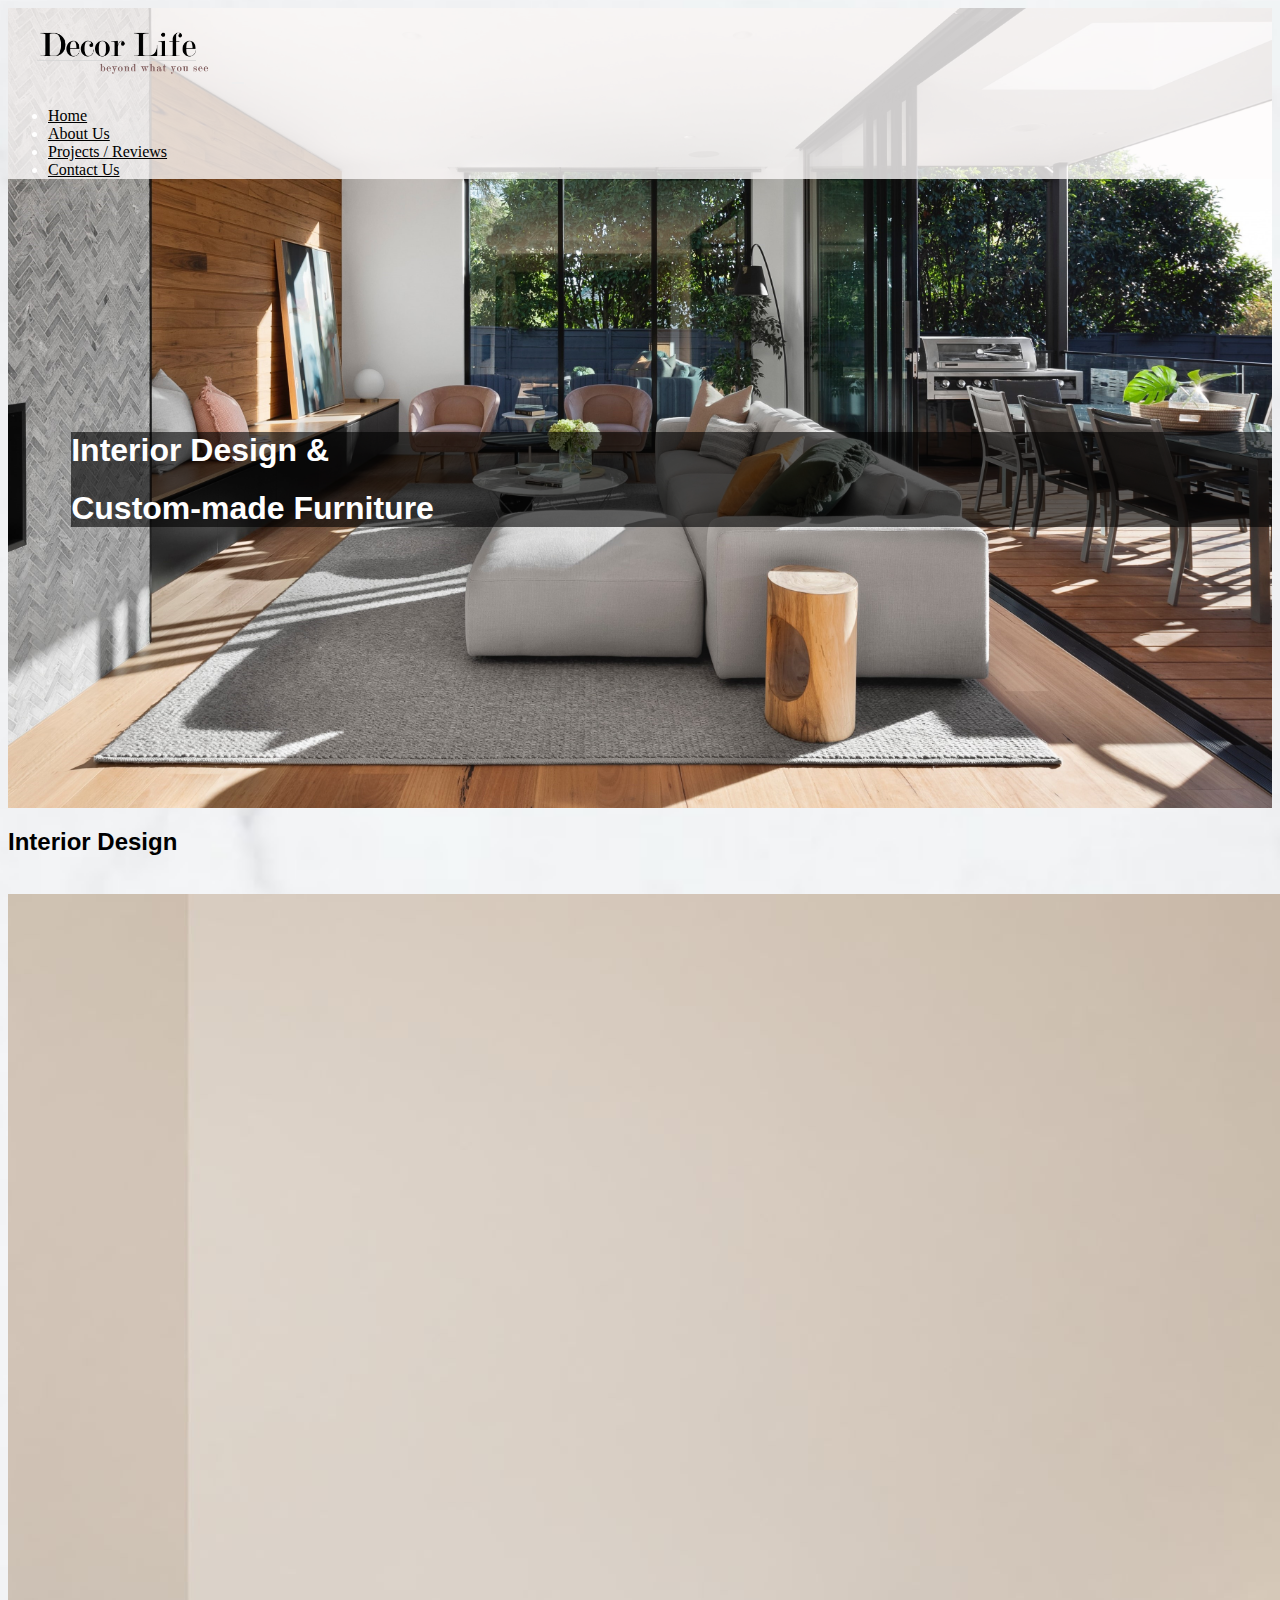
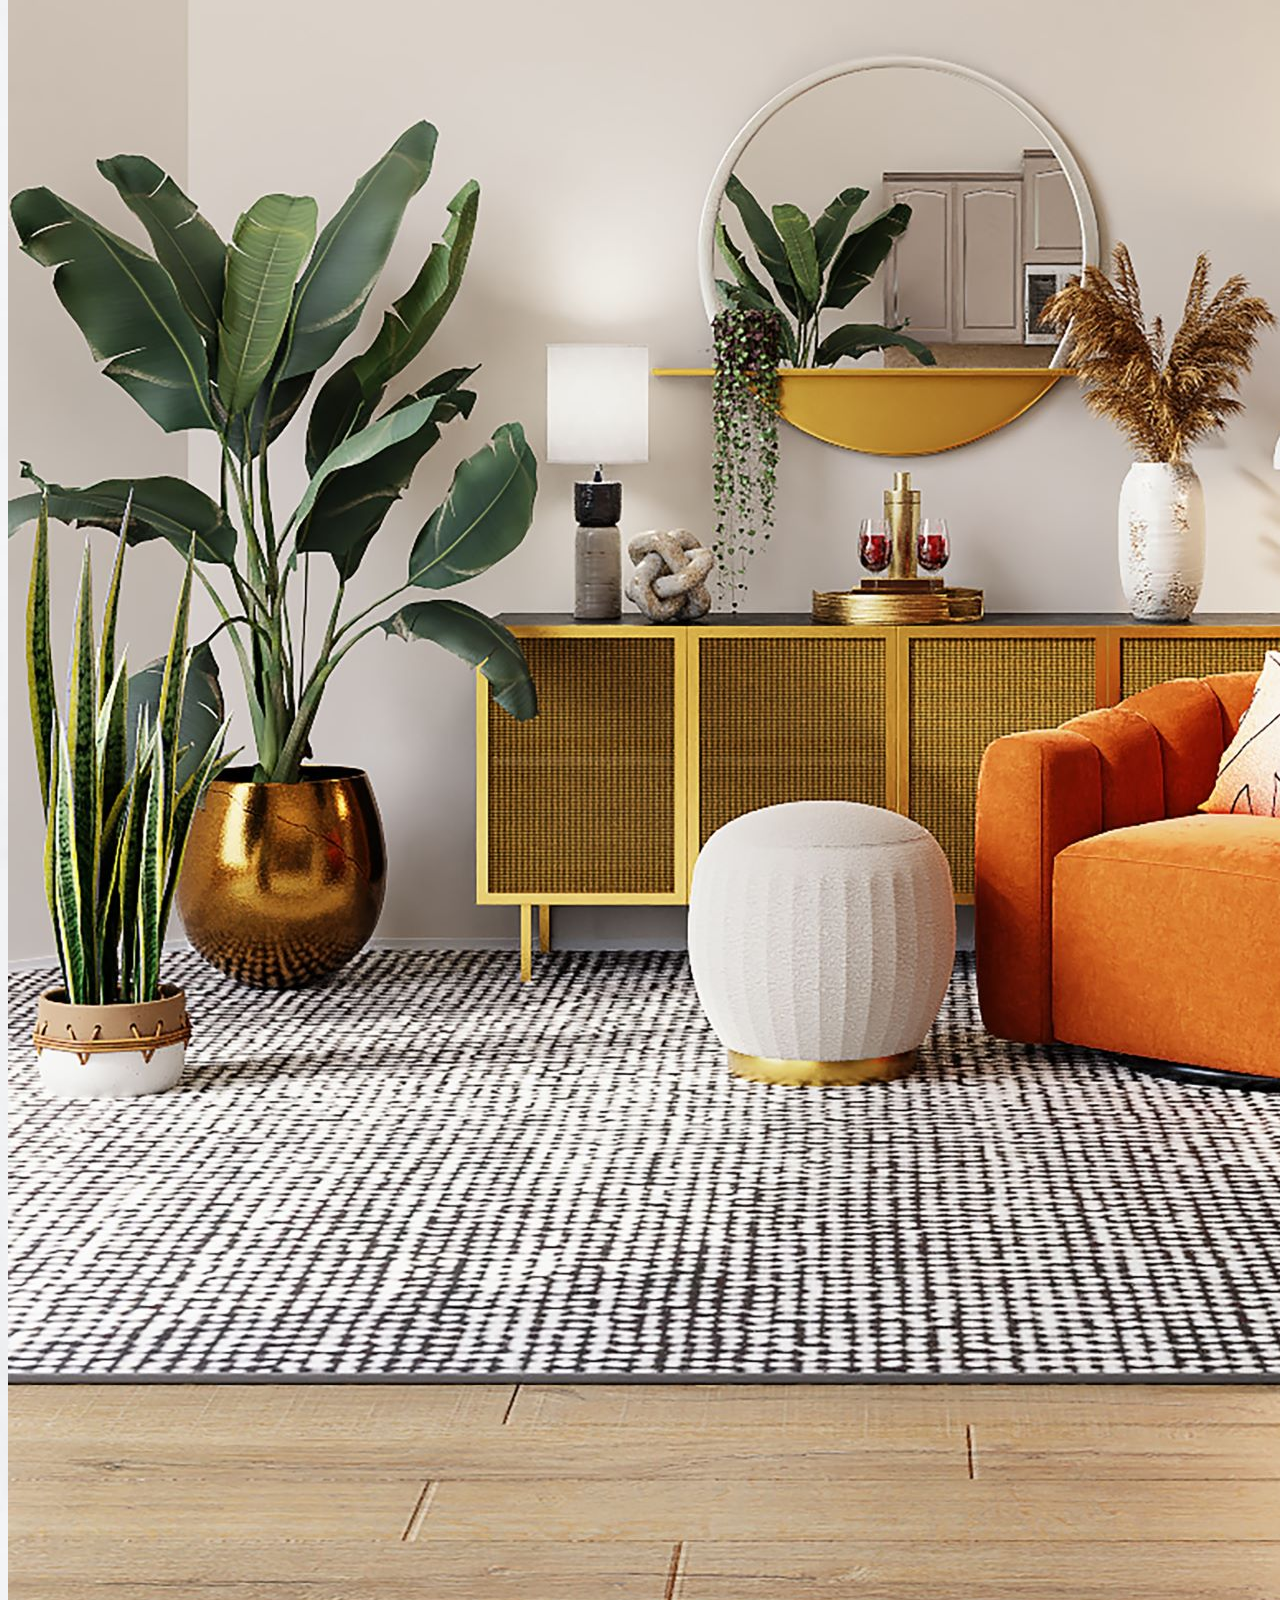
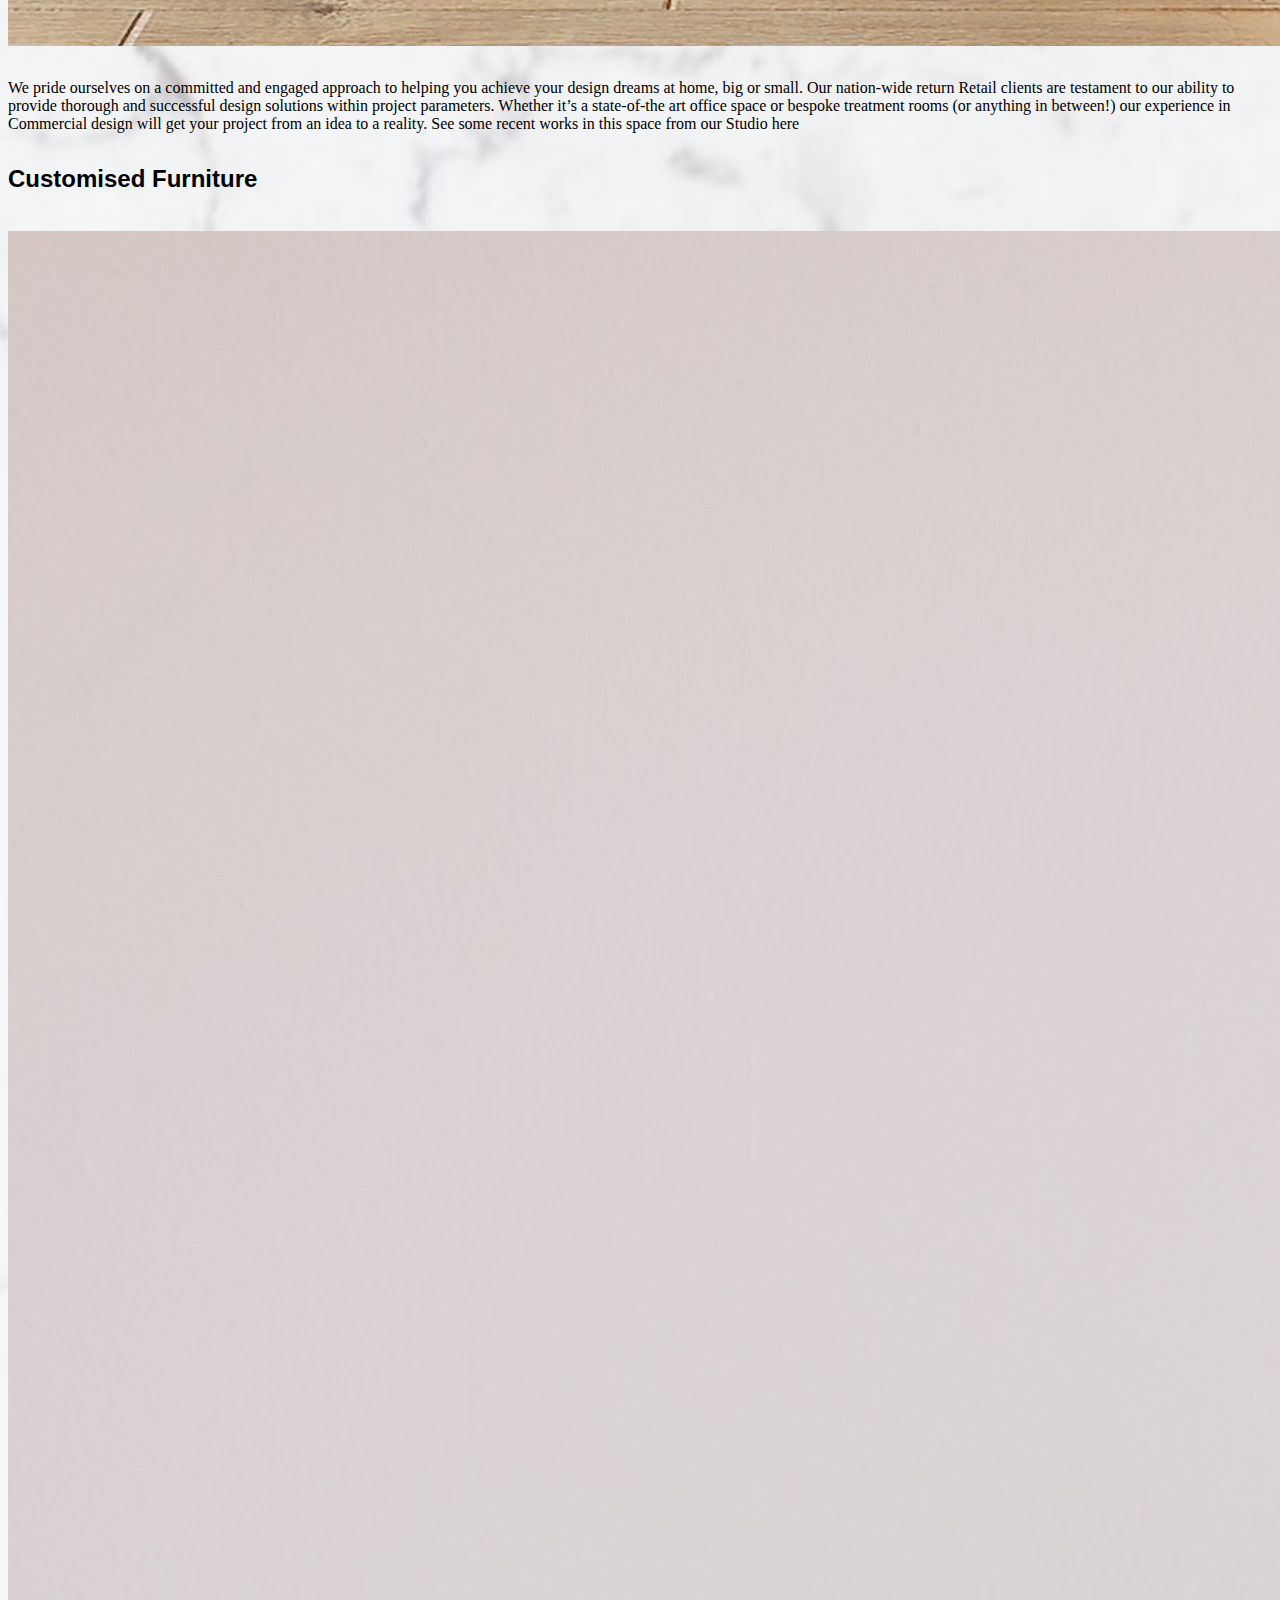
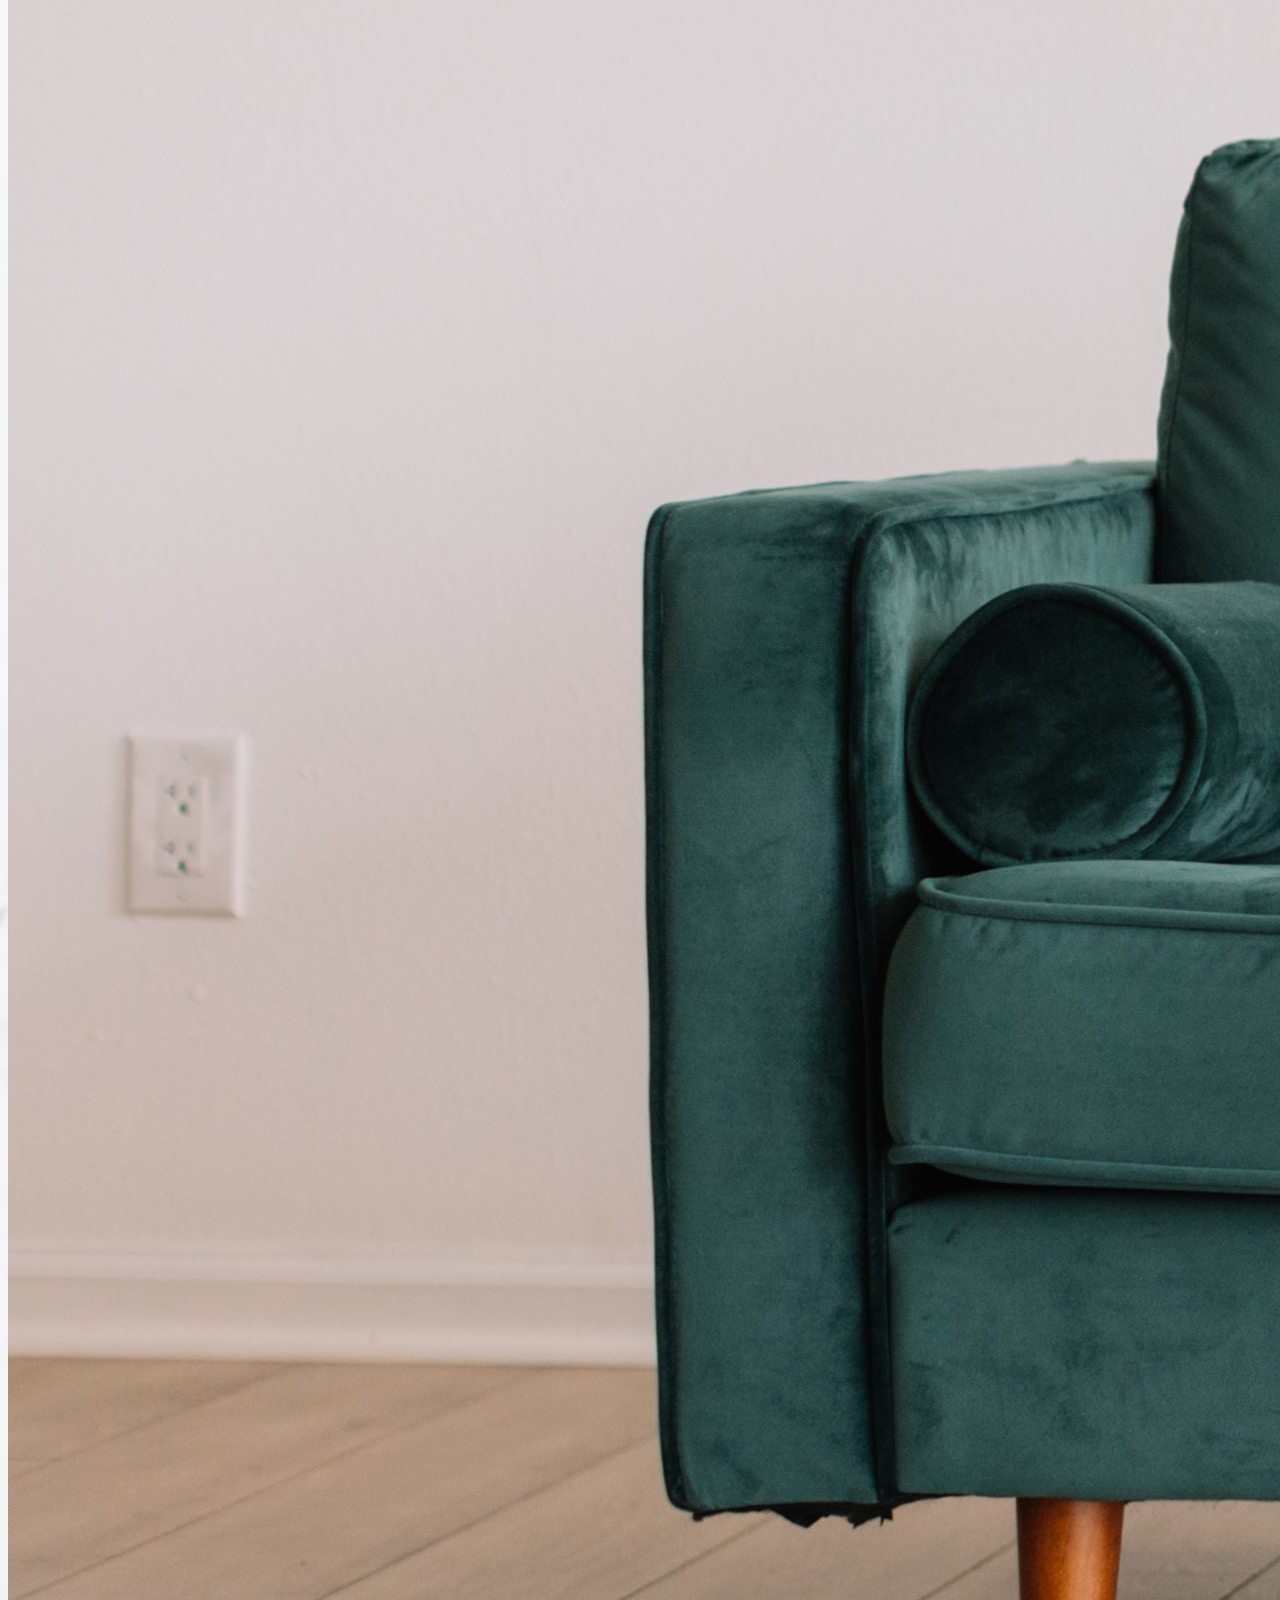
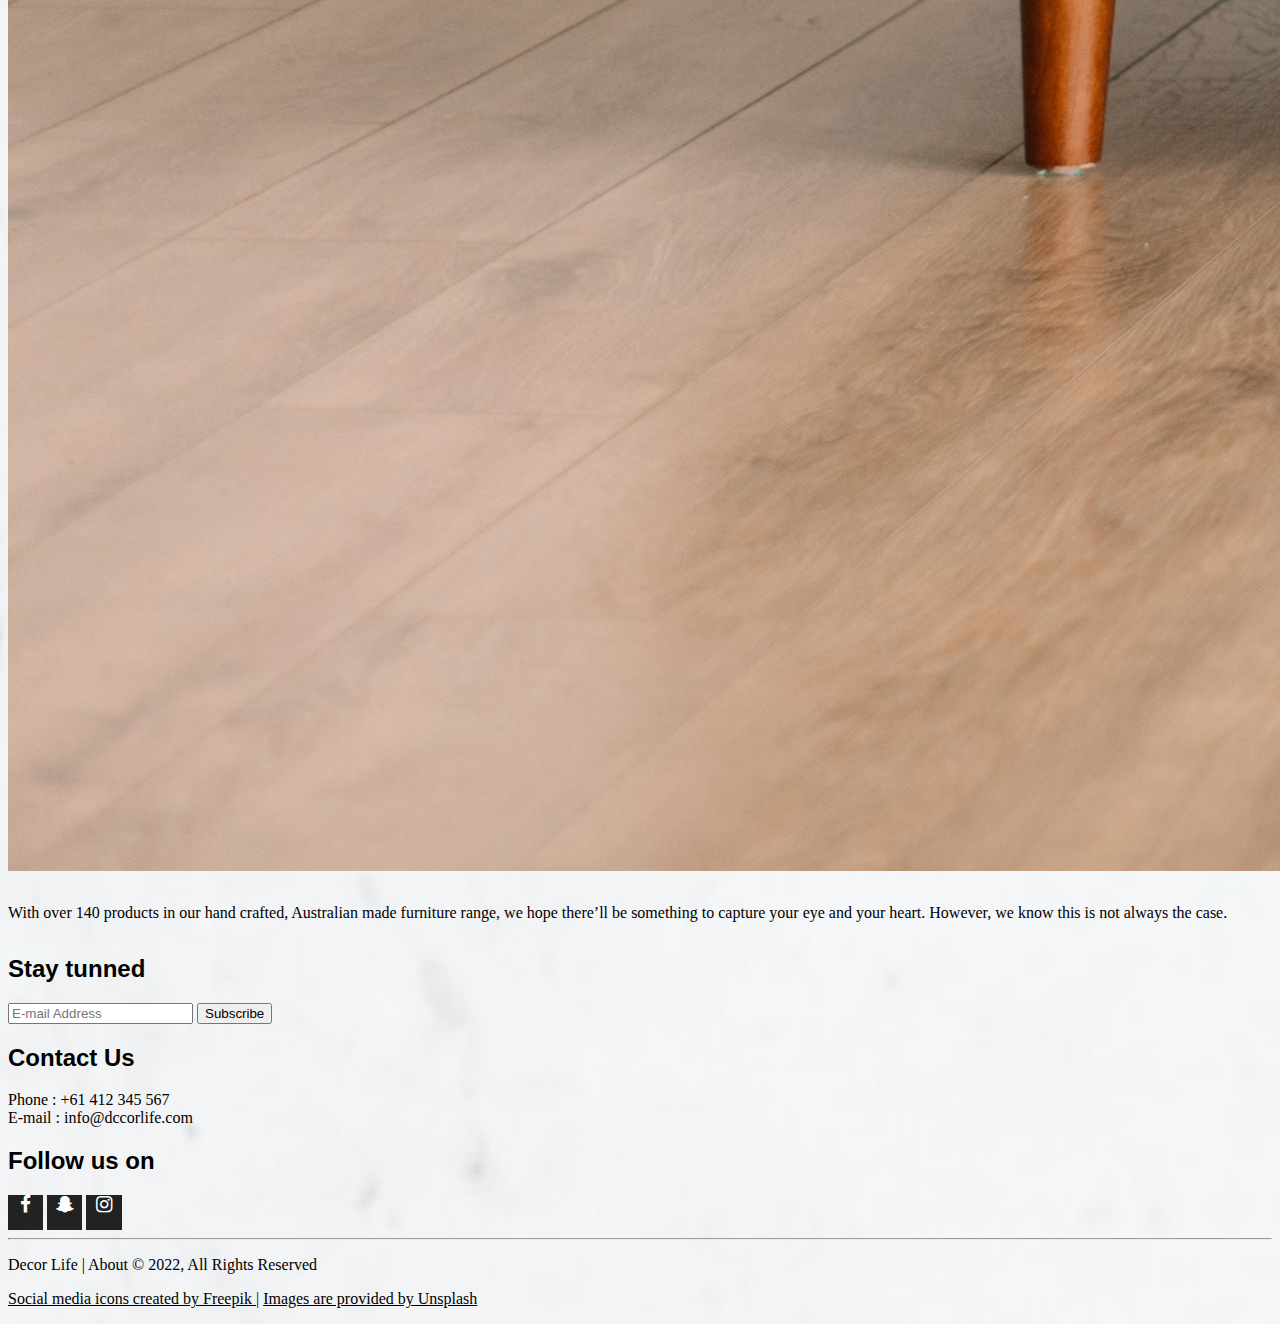
<file: index.html>
<!-- 
Version: 1.1
Last edited by: Shin Shan Wang
Last edit date: 28/11/2022 
-->


<!DOCTYPE html>
<html lang="en">
  <head>
    <!-- Required meta tags always come first -->
    <meta charset="utf-8">
    <meta name="viewport" content="width=device-width, initial-scale=1, shrink-to-fit=no">
    <meta http-equiv="x-ua-compatible" content="ie=edge">
	<title>Décor Life</title>
    <!-- Bootstrap CSS -->
    <link href="https://cdn.jsdelivr.net/npm/bootstrap@5.1.3/dist/css/bootstrap.min.css" rel="stylesheet" integrity="sha384-1BmE4kWBq78iYhFldvKuhfTAU6auU8tT94WrHftjDbrCEXSU1oBoqyl2QvZ6jIW3" crossorigin="anonymous">
    <link rel="stylesheet" href="./css/font-awesome.min.css">
    <link rel="stylesheet" href="css/styles.css">
  </head>
  <body>
    <!-- Header -->
    <header class="container-fluid clearfix px-0" id="header">
			<div class="container-fluid mx-auto px-0">
				<!-- Navbar Start -->
				<nav class="navbar navbar-expand-sm mx-auto py-0 navbar-light">
					<a class="navbar-brand text-primary fw-bold lead-serif ms-5" href="/"><img src="./img/LOGO.png" class="img-fluid mb-2" width="220" alt="logo"></a>
					<button class="navbar-toggler" type="button" data-toggle="collapse" data-target="#navbarNavAltMarkup" aria-controls="navbarNavAltMarkup" aria-expanded="false" aria-label="Toggle navigation">
						<span class="navbar-toggler-icon"></span>
					</button>
						<div class="collapse navbar-collapse nav-format justify-content-end" id="navbarNavAltMarkup">
							<ul class="navbar-nav mx-auto text-uppercase">
								<li class="nav-item">
									<a class="nav-link active px-4" aria-current="page" href="/">Home</a>
								</li>
								<li class="nav-item">
									<a class="nav-link px-4" href="./about.html">About Us</a>
								</li>
								<li class="nav-item">
									<a class="nav-link px-4" href="./reviews.html">Projects / Reviews</a>
								</li>
								<li class="nav-item">
									<a class="nav-link px-4" href="./contact.html">Contact Us</a>
								</li>
							</ul>
						</div>
				</nav>
				<!-- Navbar End -->

				<!-- Showcase Start -->
				<div class="p-4 pb-0 mb-4 w-25 h-75" id="showcase">
					<h1>Interior Design & </h1>
					<h1>Custom-made Furniture</h1>
				</div>
				<!-- Showcase End -->
			</div>
    </header>
    <!-- Header End -->
    
    <!-- Services Start-->
    <div class="container-fluid text-center py-5" id="services">
			<div class="container">			
					<div class="row">
						<div class="col-sm-4 text-start"><h2>Interior Design </h2><br>
							<img class="w-100" src="./img/home1.jpg" alt="interior image">
						</div>
						<div class="col-sm-8 text-start">
							<div class="row">
								<div class="col-sm-11">
									<p class="pt-5">We pride ourselves on a committed and engaged approach to helping you achieve your design dreams at home, big or small. Our nation-wide return Retail clients are testament to our ability to provide thorough and successful design solutions within project parameters. Whether it’s a state-of-the art office space or bespoke treatment rooms (or anything in between!) our experience in Commercial design will get your project from an idea to a reality. See some recent works in this space from our Studio here</p>
								</div>
								<div class="row justify-content-end">
									<div class="col-sm-11">
										<h2>Customised Furniture</h2><br>
										<div class="row">
											<div class="col-sm-7">
												<img class="w-100" src="./img/home2.jpg" alt="">
											</div>
											<div class="col-sm-5">
												<p>With over 140 products in our hand crafted, Australian made furniture range, we hope there’ll be something to capture your eye and your heart.
													However, we know this is not always the case.</p>
											</div>

										</div>
									</div>
								</div>
							</div>
						</div>
					</div>
			</div>
    </div>
    <!-- Services End -->
      
    <!-- Footer Start-->
    <footer class="container-fluid text-center px-0 my-0 w-100">
			<div class="container-fluid text-center py-5 bg-light" id="team">
				<div class="container py-5">
					<div class="row">
						<div class="col-sm-4">
							<div class="mb-4"><h2>Stay tunned</h2></div>
							<div class="input-group mb-3">
								<input type="text" class="form-control" placeholder="E-mail Address" aria-label="E-mail Address" aria-describedby="button-addon2">
								<button class="btn btn-outline-secondary border-0 bg-opacity-75" type="button" id="button-addon2">Subscribe</button>
							</div>

						</div>
							<div class="col-sm-4">
								<h2 class="mb-4">Contact Us</h2>
								<p class="mb-3 text-center">Phone : +61 412 345 567<br>
										E-mail : info@dccorlife.com</p>
							</div>
							<div class="col-sm-4">
								<h2 class="mb-4">Follow us on</h2>
									<i class="fa fa-facebook rounded-circle p-2 bg-social text-light" aria-hidden="true"></i>
									<i class="fa fa-snapchat-ghost rounded-circle p-2 bg-social" aria-hidden="true"></i>
									<i class="fa fa-instagram rounded-circle p-2 bg-social" aria-hidden="true"></i>
							</div>
						</div>
						<hr>
						<div class="text-center text-muted d-block my-3">        
							<p>Decor Life | About &copy; 2022, All Rights Reserved</p>
							<p class="footer-text">
								<a href="https://www.freepik.com/">Social media icons created by Freepik |</a> 
								<a href="https://www.unsplash.com/">Images are provided by Unsplash</a>
							</div>
				</div>
			</div>
	
    </footer>
    <!-- Footer End -->
      
    <!-- jQuery first, then Tether, then Bootstrap JS. -->
    <script src="https://cdn.jsdelivr.net/npm/bootstrap@5.1.3/dist/js/bootstrap.bundle.min.js" integrity="sha384-ka7Sk0Gln4gmtz2MlQnikT1wXgYsOg+OMhuP+IlRH9sENBO0LRn5q+8nbTov4+1p" crossorigin="anonymous"></script>
  </body>
</html>
</file>
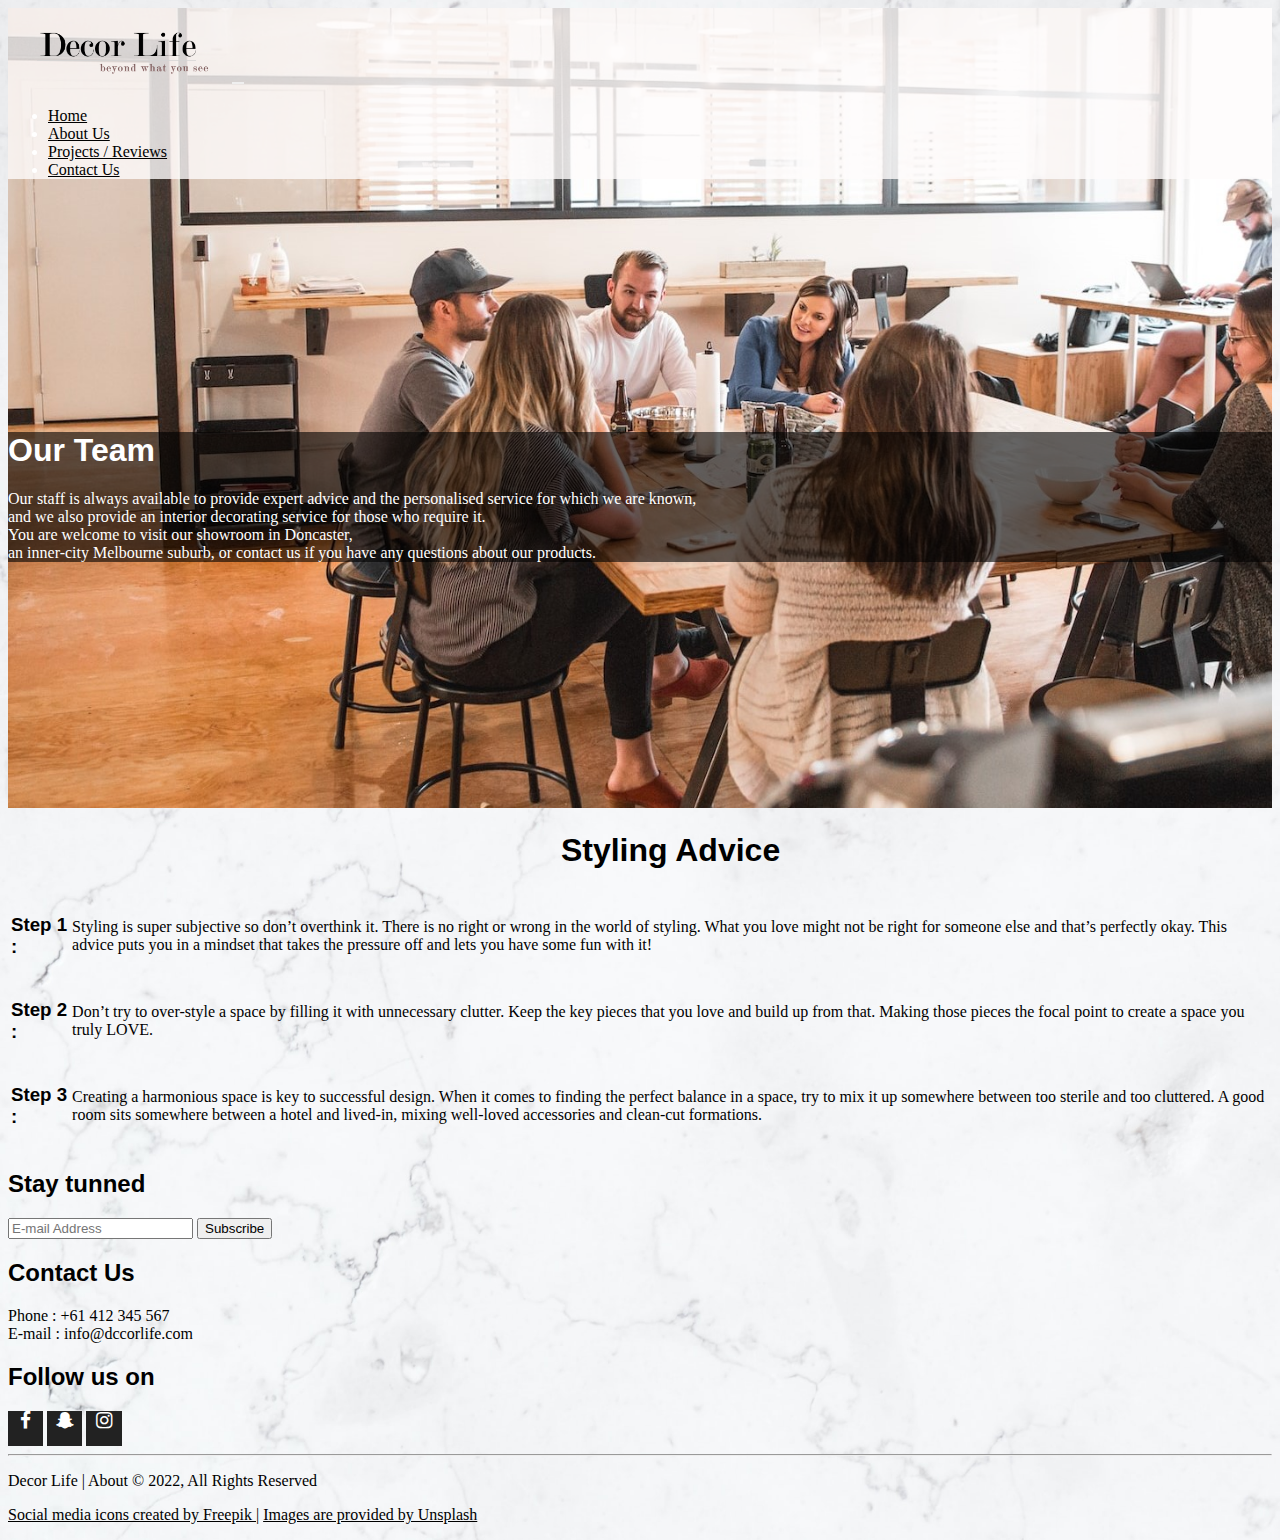
<file: about.html>
<!-- 
Version: 1.1
Last edited by: Shin Shan Wang
Last edit date: 28/11/2022 
-->
<!DOCTYPE html>
<html lang="en">
  <head>
    <!-- Required meta tags always come first -->
    <meta charset="utf-8">
    <meta name="viewport" content="width=device-width, initial-scale=1, shrink-to-fit=no">
    <meta http-equiv="x-ua-compatible" content="ie=edge">
	<title>Nice</title>
    <!-- Bootstrap CSS -->
    <link href="https://cdn.jsdelivr.net/npm/bootstrap@5.1.3/dist/css/bootstrap.min.css" rel="stylesheet" integrity="sha384-1BmE4kWBq78iYhFldvKuhfTAU6auU8tT94WrHftjDbrCEXSU1oBoqyl2QvZ6jIW3" crossorigin="anonymous">
    <link rel="stylesheet" href="./css/font-awesome.min.css">
    <link rel="stylesheet" href="css/styles.css">
  </head>
  <body>
    <!-- Header -->
    <header class="container-fluid clearfix px-0" id="header-about">
			<div class="container-fluid mx-auto px-0">
				<!-- Navbar Start -->
				<nav class="navbar navbar-expand-sm mx-auto py-0 navbar-light">
					<a class="navbar-brand text-primary fw-bold lead-serif ms-5" href="#"><img src="./img/LOGO.png" class="img-fluid mb-2" width="220"></a>
					<button class="navbar-toggler" type="button" data-toggle="collapse" data-target="#navbarNavAltMarkup" aria-controls="navbarNavAltMarkup" aria-expanded="false" aria-label="Toggle navigation">
						<span class="navbar-toggler-icon"></span>
					</button>
						<div class="collapse navbar-collapse nav-format justify-content-end" id="navbarNavAltMarkup">
							<ul class="navbar-nav mx-auto text-uppercase">
								<li class="nav-item">
									<a class="nav-link  px-4" href="index.html">Home</a>
								</li>
								<li class="nav-item">
									<a class="nav-link px-4 active" aria-current="page" href="./about.html">About Us</a>
								</li>
								<li class="nav-item">
									<a class="nav-link px-4" href="./reviews.html">Projects / Reviews</a>
								</li>
								<li class="nav-item">
									<a class="nav-link px-4" href="./contact.html">Contact Us</a>
								</li>
							</ul>
						</div>
				</nav>
				<!-- Navbar End -->
				<!-- Showcase Start -->
				<div class="py-4 mb-4 w-75 h-75 text-center" id="showcase-about">
					<h1>Our Team</h1>
          <p>Our staff is always available to provide expert advice and the personalised service for which we are known, <br/>and we also provide an interior decorating service for those who require it. <br/>You are welcome to visit our showroom in Doncaster, <br/>an inner-city Melbourne suburb, or contact us if you have any questions about our products.</p>
				</div>
				<!-- Showcase End -->
			</div>
    </header>
    <!-- Header End -->
    <div class="container py-lg-5 px-5">
      
			<table>
				<tr>
					<th></th>
					<th><h1 class="my-3 text-center">Styling Advice</h1></th>
				</tr>
				<tr>
					<td><h3 class="w-50">Step 1 :</h3></td>
					<td>Styling is super subjective so don’t overthink it. There is no right or wrong in the world of styling. What you love might not be right for someone else and that’s perfectly okay. This advice puts you in a mindset that takes the pressure off and lets you have some fun with it!</td>
				</tr>
				<tr>
					<td><h3>Step 2 :</h3></td>
					<td>Don’t try to over-style a space by filling it with unnecessary clutter. Keep the key pieces that you love and build up from that. Making those pieces the focal point to create a space you truly LOVE.</td>
				</tr>
					<tr>
					<td><h3>Step 3 :</h3></td>
					<td>Creating a harmonious space is key to successful design. When it comes to finding the perfect balance in a space, try to mix it up somewhere between too sterile and too cluttered. A good room sits somewhere between a hotel and lived-in, mixing well-loved accessories and clean-cut formations.</td>
				</tr>
			</table>
			
    </div>


     
    <!-- Footer Start-->
    <footer class="container-fluid text-center px-0 my-0 w-100">
			<div class="container-fluid text-center py-5 bg-light" id="team">
				<div class="container py-5">
					<div class="row">
						<div class="col-sm-4">
							<div class="mb-4"><h2>Stay tunned</h2></div>
							<div class="input-group mb-3">
								<input type="text" class="form-control" placeholder="E-mail Address" aria-label="E-mail Address" aria-describedby="button-addon2">
								<button class="btn btn-outline-secondary border-0 bg-opacity-75" type="button" id="button-addon2">Subscribe</button>
							</div>

						</div>
							<div class="col-sm-4">
								<h2 class="mb-4">Contact Us</h2>
								<p class="mb-3 text-center">Phone : +61 412 345 567<br/>
										E-mail : info@dccorlife.com</p>
							</div>
							<div class="col-sm-4">
								<h2 class="mb-4">Follow us on</h2>
									<i class="fa fa-facebook rounded-circle p-2 bg-social text-light" aria-hidden="true"></i>
									<i class="fa fa-snapchat-ghost rounded-circle p-2 bg-social" aria-hidden="true"></i>
									<i class="fa fa-instagram rounded-circle p-2 bg-social" aria-hidden="true"></i>
							</div>
						</div>
						<hr>
						<div class="text-center text-muted d-block my-3">        
							<p>Decor Life | About &copy; 2022, All Rights Reserved</p>
							<p class="footer-text">
								<a href="https://www.freepik.com/">Social media icons created by Freepik |</a> 
								<a href="https://www.unsplash.com/">Images are provided by Unsplash</a>
							</div>
				</div>
			</div>
	
    </footer>
    <!-- Footer End -->
      
    <!-- jQuery first, then Tether, then Bootstrap JS. -->
    <script src="https://cdn.jsdelivr.net/npm/bootstrap@5.1.3/dist/js/bootstrap.bundle.min.js" integrity="sha384-ka7Sk0Gln4gmtz2MlQnikT1wXgYsOg+OMhuP+IlRH9sENBO0LRn5q+8nbTov4+1p" crossorigin="anonymous"></script>
  </body>
</html>
</file>
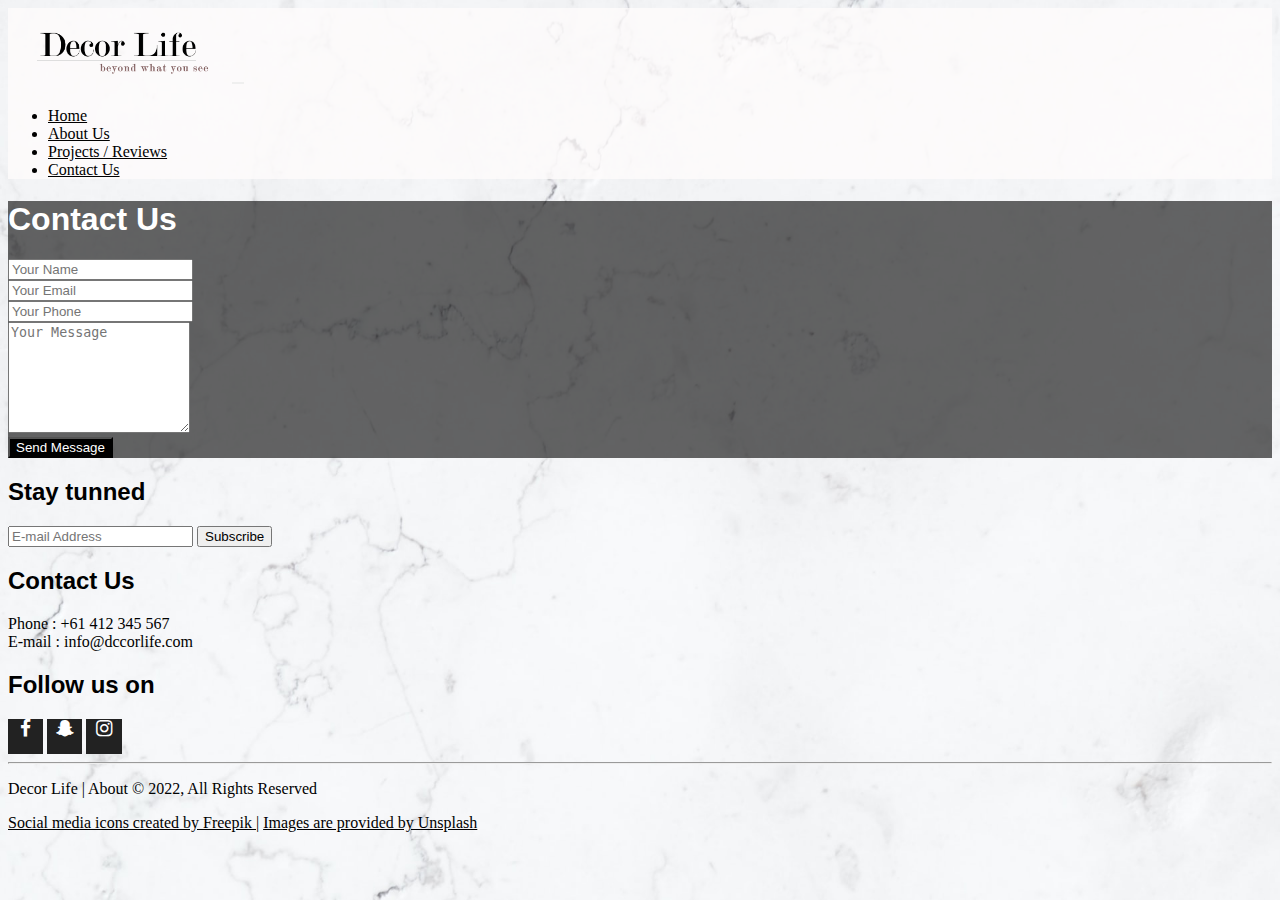
<file: contact.html>
<!-- 
Version: 1.1
Last edited by: Shin Shan Wang
Last edit date: 28/11/2022 
-->
<!DOCTYPE html>
<html lang="en">
  <head>
    <!-- Required meta tags always come first -->
    <meta charset="utf-8">
    <meta name="viewport" content="width=device-width, initial-scale=1, shrink-to-fit=no">
    <meta http-equiv="x-ua-compatible" content="ie=edge">
	<title>Nice</title>
    <!-- Bootstrap CSS -->
    <link href="https://cdn.jsdelivr.net/npm/bootstrap@5.1.3/dist/css/bootstrap.min.css" rel="stylesheet" integrity="sha384-1BmE4kWBq78iYhFldvKuhfTAU6auU8tT94WrHftjDbrCEXSU1oBoqyl2QvZ6jIW3" crossorigin="anonymous">
    <link rel="stylesheet" href="./css/font-awesome.min.css">
    <link rel="stylesheet" href="css/styles.css">
  </head>
  <body>
    <!-- Header -->
			<div class="container-fluid mx-auto px-0">
				<!-- Navbar Start -->
				<nav class="navbar navbar-expand-sm mx-auto py-0 navbar-light">
					<a class="navbar-brand text-primary fw-bold lead-serif ms-5" href="#"><img src="./img/LOGO.png" class="img-fluid mb-2" width="220"></a>
					<button class="navbar-toggler" type="button" data-toggle="collapse" data-target="#navbarNavAltMarkup" aria-controls="navbarNavAltMarkup" aria-expanded="false" aria-label="Toggle navigation">
						<span class="navbar-toggler-icon"></span>
					</button>
						<div class="collapse navbar-collapse nav-format justify-content-end" id="navbarNavAltMarkup">
							<ul class="navbar-nav mx-auto text-uppercase">
								<li class="nav-item">
									<a class="nav-link  px-4" href="index.html">Home</a>
								</li>
								<li class="nav-item">
									<a class="nav-link px-4 active" aria-current="page" href="./about.html">About Us</a>
								</li>
								<li class="nav-item">
									<a class="nav-link px-4" href="./reviews.html">Projects / Reviews</a>
								</li>
								<li class="nav-item">
									<a class="nav-link px-4" href="./contact.html">Contact Us</a>
								</li>
							</ul>
						</div>
				</nav>
      <!-- Contact -->
      <div class="container-fluid text-center py-5" id="contact">
        <div class="container p-5">
          <h1 class="text-uppercase">Contact Us</h1>
            
          <form>
            <div class="row mt-5">
              <div class="col-sm-6">
                <div class="form-group mb-3">
                  <label for="name" class="sr-only">Name</label>
                  <input type="email" class="form-control form-control-lg" id="name" placeholder="Your Name">
                </div>
                <div class="form-group mb-3">
                  <label for="email" class="sr-only">Email</label>
                  <input type="email" class="form-control form-control-lg" id="email" placeholder="Your Email">
                </div>
                <div class="form-group mb-3">
                  <label for="phone" class="sr-only">Phone</label>
                  <input type="email" class="form-control form-control-lg" id="phone" placeholder="Your Phone">
                </div>
              </div>
              <div class="col-sm-6">
                <div class="form-group mb-3">
                  <label for="message" class="sr-only">Example textarea</label>
                  <textarea class="form-control form-control-lg" id="message" rows="7" placeholder="Your Message"></textarea>
                </div>
              </div>
            </div>
            <button type="submit" class="btn btn-primary btn-lg">Send Message</button>
          </form>
        </div>
      </div>
      <!-- Contact End -->

          <!-- Footer Start-->
    <footer class="container-fluid text-center px-0 my-0 w-100">
			<div class="container-fluid text-center py-5 bg-light" id="team">
				<div class="container py-5">
					<div class="row">
						<div class="col-sm-4">
							<div class="mb-4"><h2>Stay tunned</h2></div>
							<div class="input-group mb-3">
								<input type="text" class="form-control" placeholder="E-mail Address" aria-label="E-mail Address" aria-describedby="button-addon2">
								<button class="btn btn-outline-secondary border-0 bg-opacity-75" type="button" id="button-addon2">Subscribe</button>
							</div>

						</div>
							<div class="col-sm-4">
								<h2 class="mb-4">Contact Us</h2>
								<p class="mb-3 text-center">Phone : +61 412 345 567<br/>
										E-mail : info@dccorlife.com</p>
							</div>
							<div class="col-sm-4">
								<h2 class="mb-4">Follow us on</h2>
									<i class="fa fa-facebook rounded-circle p-2 bg-social text-light" aria-hidden="true"></i>
									<i class="fa fa-snapchat-ghost rounded-circle p-2 bg-social" aria-hidden="true"></i>
									<i class="fa fa-instagram rounded-circle p-2 bg-social" aria-hidden="true"></i>
							</div>
						</div>
						<hr>
						<div class="text-center text-muted d-block my-3">        
							<p>Decor Life | About &copy; 2022, All Rights Reserved</p>
							<p class="footer-text">
								<a href="https://www.freepik.com/">Social media icons created by Freepik |</a> 
								<a href="https://www.unsplash.com/">Images are provided by Unsplash</a>
							</div>
				</div>
			</div>
	
    </footer>
    <!-- Footer End -->

  
</body>
</html>
</file>
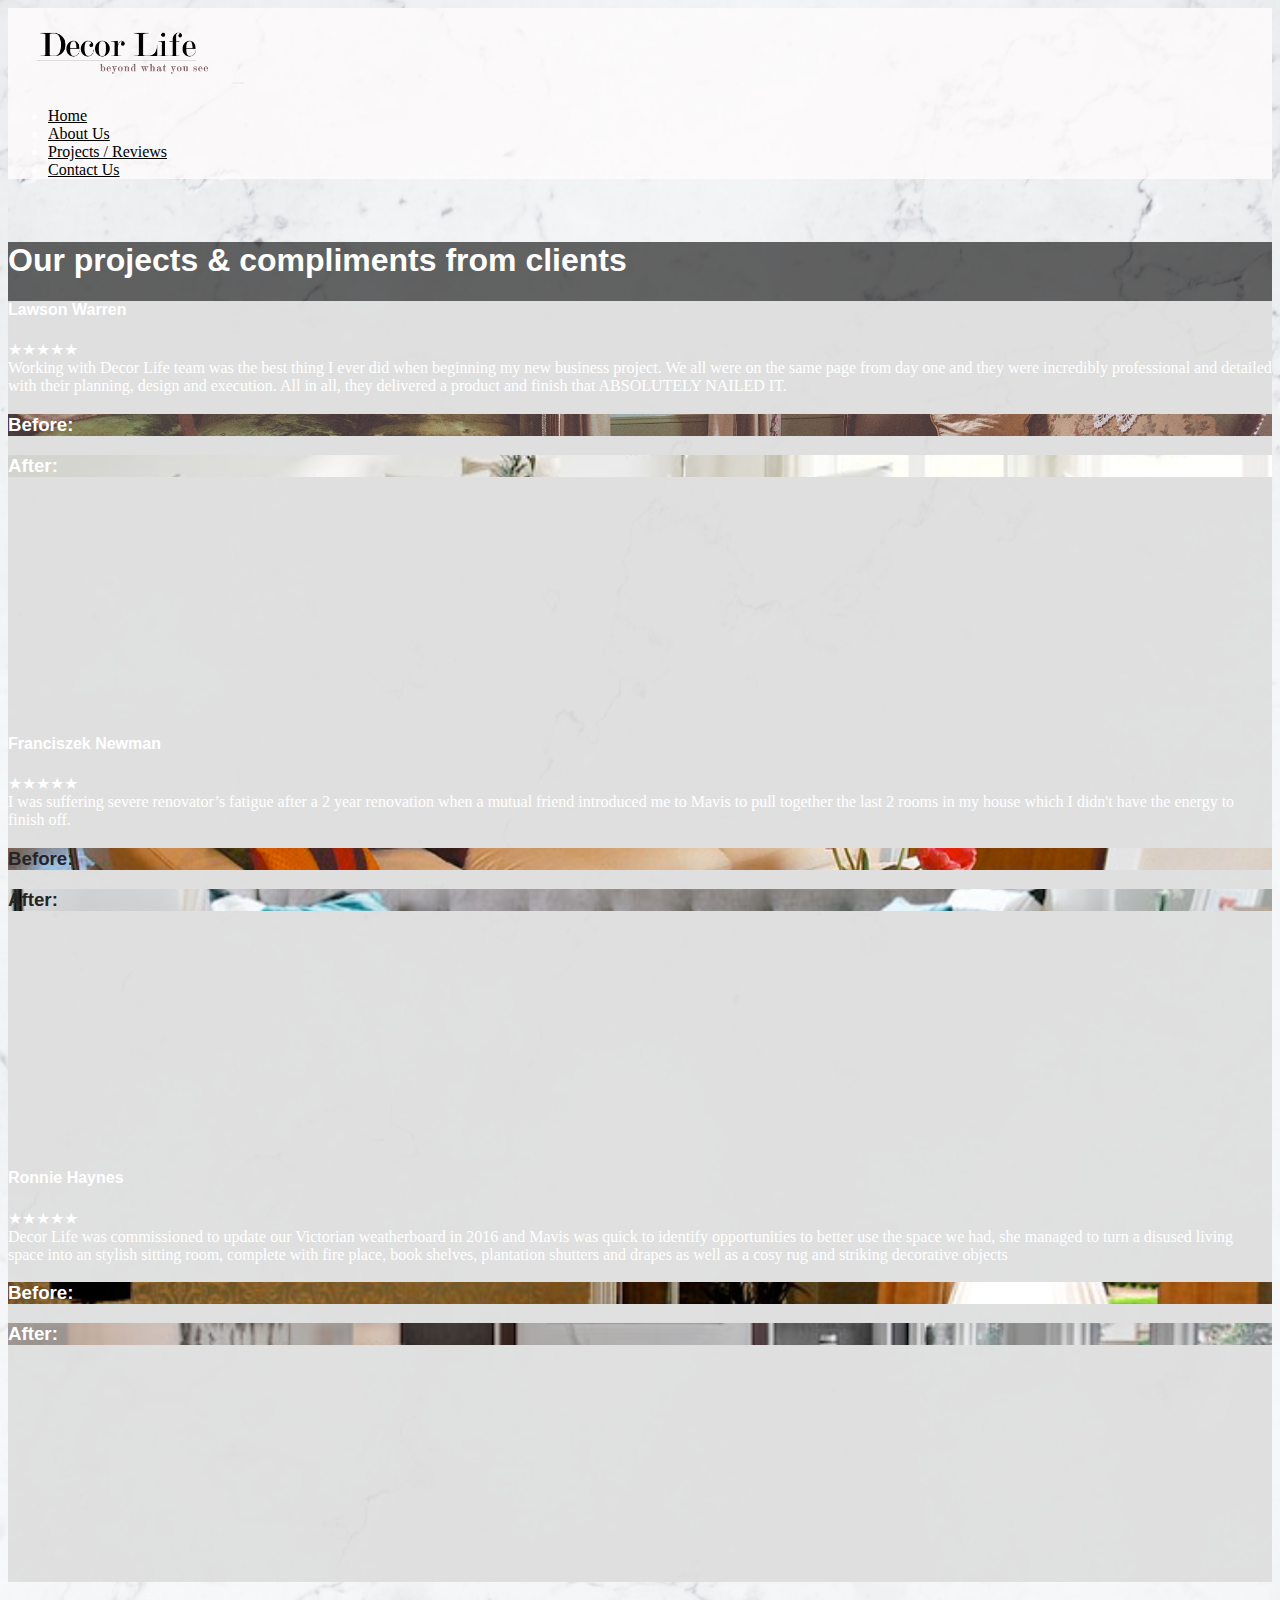
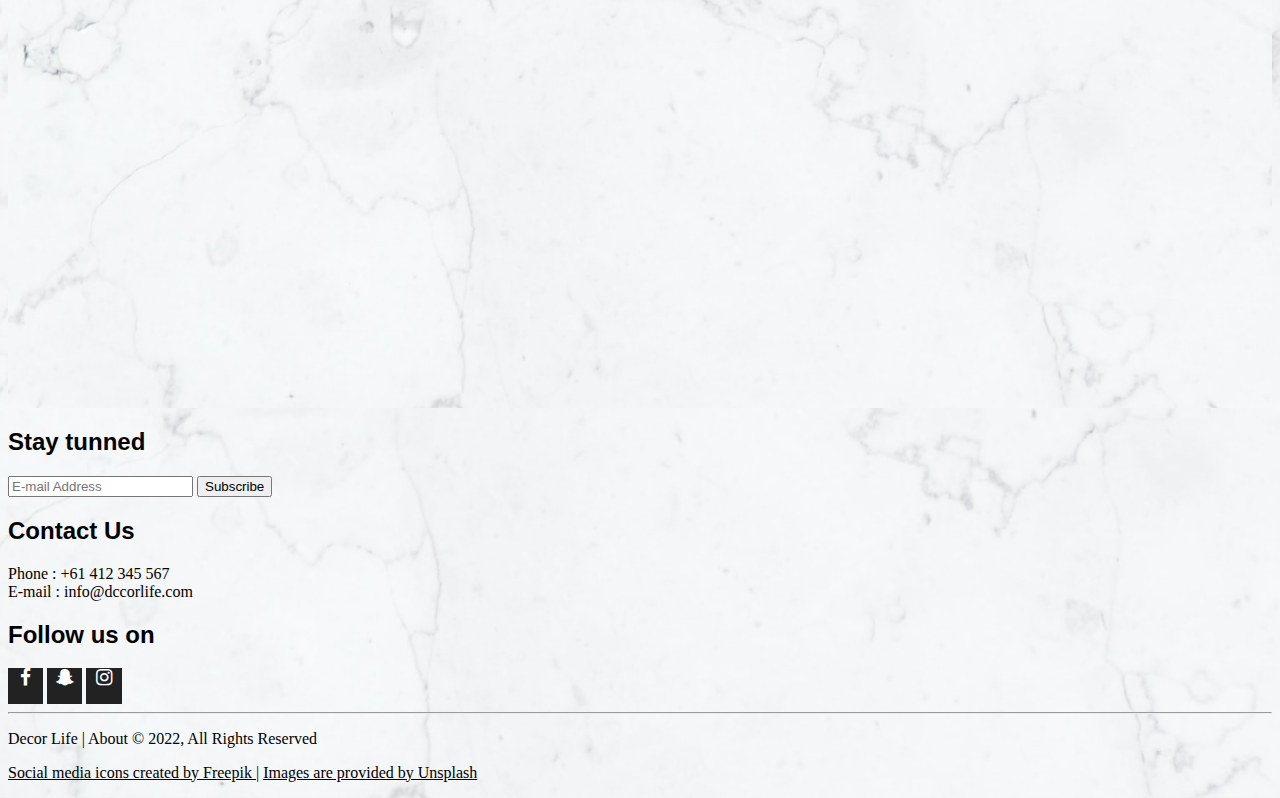
<file: reviews.html>
<!-- 
Version: 1.1
Last edited by: Shin Shan Wang
Last edit date: 28/11/2022 
-->
<!DOCTYPE html>
<html lang="en">
  <head>
    <!-- Required meta tags always come first -->
    <meta charset="utf-8">
    <meta name="viewport" content="width=device-width, initial-scale=1, shrink-to-fit=no">
    <meta http-equiv="x-ua-compatible" content="ie=edge">
	<title>Nice</title>
    <!-- Bootstrap CSS -->
    <link href="https://cdn.jsdelivr.net/npm/bootstrap@5.1.3/dist/css/bootstrap.min.css" rel="stylesheet" integrity="sha384-1BmE4kWBq78iYhFldvKuhfTAU6auU8tT94WrHftjDbrCEXSU1oBoqyl2QvZ6jIW3" crossorigin="anonymous">
    <link rel="stylesheet" href="./css/font-awesome.min.css">
    <link rel="stylesheet" href="css/styles.css">
  </head>
  <body>
    <!-- Header -->
    <main class="container-fluid clearfix px-0" id="header-review">
			<div class="container-fluid mx-auto px-0">
				<!-- Navbar Start -->
				<nav class="navbar navbar-expand-sm mx-auto py-0 navbar-light">
					<a class="navbar-brand text-primary fw-bold lead-serif ms-5" href="#"><img src="./img/LOGO.png" class="img-fluid mb-2" width="220"></a>
					<button class="navbar-toggler" type="button" data-toggle="collapse" data-target="#navbarNavAltMarkup" aria-controls="navbarNavAltMarkup" aria-expanded="false" aria-label="Toggle navigation">
						<span class="navbar-toggler-icon"></span>
					</button>
						<div class="collapse navbar-collapse nav-format justify-content-end" id="navbarNavAltMarkup">
							<ul class="navbar-nav mx-auto text-uppercase">
								<li class="nav-item">
									<a class="nav-link  px-4" href="index.html">Home</a>
								</li>
								<li class="nav-item">
									<a class="nav-link px-4 active" aria-current="page" href="./about.html">About Us</a>
								</li>
								<li class="nav-item">
									<a class="nav-link px-4" href="./reviews.html">Projects / Reviews</a>
								</li>
								<li class="nav-item">
									<a class="nav-link px-4" href="./contact.html">Contact Us</a>
								</li>
							</ul>
						</div>
				</nav>
				<!-- Navbar End -->
				<div class="py-4 mb-5 w-75 h-75 text-center" id="showcase-review">
					<h1 class="mb-4">Our projects & compliments from clients</h1>

          
          <div class="container text-black mb-5" id="reviews">
            <!-- Case 1: -->
            <div class="container">
              <div class="row text-start px-5 mb-2 mx-0">
                <div class="col-sm-3 mt-5"><h4>Lawson Warren</h4></div>
                <div class="col-sm-4 mt-5">★★★★★</div>
                <div class="col-sm-12 my-3 px-5 w-100">Working with Decor Life team was the best thing I ever did when beginning my new business project. We all were on the same page from day one and they were incredibly professional and detailed with their planning, design and execution. All in all, they delivered a product and finish that ABSOLUTELY NAILED IT.</div>
              </div>
              <div class="row mb-4 mx-0 justify-content-center text-light" id="review-img">
                <div class="col-sm-5 px-0" id="before1">
                  <h3 class="text-start ps-2">Before:</h3>
                </div>
                <div class="col-sm-5 px-0" id="after1">
                  <h3 class="text-start ps-2">After:</h3>
                </div>
              </div>
            </div>


            <!-- Case 2: -->
            <div class="container">
            <div class="row text-start px-5 mb-2 mx-0">
              <div class="col-sm-4 mt-5"><h4>Franciszek Newman</h4></div>
              <div class="col-sm-4 mt-5">★★★★★</div>
              <div class="col-sm-12 my-3 px-5 w-100">I was suffering severe renovator’s fatigue after a 2 year renovation when a mutual friend introduced me to Mavis to pull together the last 2 rooms in my house which I didn't have the energy to finish off.</div>
            </div>
            <div class="row mb-4 mx-0 justify-content-center text-light" id="review-img">
              <div class="col-sm-5 px-0" id="before2">
                <h3 class="text-start ps-2">Before:</h3>
              </div>
              <div class="col-sm-5 px-0" id="after2">
                <h3 class="text-start ps-2">After:</h3>
              </div>
            </div>
            </div>

            <!-- Case 3: -->
            <div class="container pb-5">
            <div class="row text-start px-5 mb-2 mx-0">
              <div class="col-sm-3 mt-5"><h4>Ronnie Haynes</h4></div>
              <div class="col-sm-4 mt-5">★★★★★</div>
              <div class="col-sm-12 my-3 px-5 w-100">Decor Life was commissioned to update our Victorian weatherboard in 2016 and Mavis was quick to identify opportunities to better use the space we had, she managed to turn a disused living space into an stylish sitting room, complete with fire place, book shelves, plantation shutters and drapes as well as a cosy rug and striking decorative objects</div>
            </div>
            <div class="row mb-4 mx-0 justify-content-center text-light" id="review-img">
              <div class="col-sm-5 px-0" id="before3">
                <h3 class="text-start ps-2">Before:</h3>
              </div>
              <div class="col-sm-5 px-0" id="after3">
                <h3 class="text-start ps-2">After:</h3>
              </div>
            </div>
            </div>
          </div>

        

				</div>
        
        

			</div>
    </main>
    <!-- Header End -->

    
    <!-- Footer Start-->
    <footer class="container-fluid text-center px-0 my-0 w-100">
			<div class="container-fluid text-center py-5 bg-light" id="team">
				<div class="container py-5">
					<div class="row">
						<div class="col-sm-4">
							<div class="mb-4"><h2>Stay tunned</h2></div>
							<div class="input-group mb-3">
								<input type="text" class="form-control" placeholder="E-mail Address" aria-label="E-mail Address" aria-describedby="button-addon2">
								<button class="btn btn-outline-secondary border-0 bg-opacity-75" type="button" id="button-addon2">Subscribe</button>
							</div>

						</div>
							<div class="col-sm-4">
								<h2 class="mb-4">Contact Us</h2>
								<p class="mb-3 text-center">Phone : +61 412 345 567<br/>
										E-mail : info@dccorlife.com</p>
							</div>
							<div class="col-sm-4">
								<h2 class="mb-4">Follow us on</h2>
									<i class="fa fa-facebook rounded-circle p-2 bg-social text-light" aria-hidden="true"></i>
									<i class="fa fa-snapchat-ghost rounded-circle p-2 bg-social" aria-hidden="true"></i>
									<i class="fa fa-instagram rounded-circle p-2 bg-social" aria-hidden="true"></i>
							</div>
						</div>
						<hr>
						<div class="text-center text-muted d-block my-3">        
							<p>Decor Life | About &copy; 2022, All Rights Reserved</p>
							<p class="footer-text">
								<a href="https://www.freepik.com/">Social media icons created by Freepik |</a> 
								<a href="https://www.unsplash.com/">Images are provided by Unsplash</a>
							</div>
				</div>
			</div>
	
    </footer>
    <!-- Footer End -->
      
    <!-- jQuery first, then Tether, then Bootstrap JS. -->
    <script src="https://cdn.jsdelivr.net/npm/bootstrap@5.1.3/dist/js/bootstrap.bundle.min.js" integrity="sha384-ka7Sk0Gln4gmtz2MlQnikT1wXgYsOg+OMhuP+IlRH9sENBO0LRn5q+8nbTov4+1p" crossorigin="anonymous"></script>
  </body>
</html>
</file>
<file: css/styles.css>
/* 
Version: 1.1
Last edited by: Shin Shan Wang
Last edit date: 28/11/2022 
*/
@import url('https://fonts.cdnfonts.com/css/modern-no-20');

body {
  background-image: url(../img/review-background.jpg);
  background-position: center center;
  background-size: cover;
}

:root{
  --primary-color: #000000;
  --darker-pc: #5c5c5c;
}

/* General CSS */

h1, h2, h3, h4, h5, h6 {
  font-family:  'Modern No. 20', sans-serif;

}

a:link{
  color: var(--primary-color) !important;
}

a:active{
  color: var(--primary-color) !important;
}

a:visited{

  color: var(--primary-color) !important;
}

a:hover{
  text-decoration: underline;
  color:  rgb(255, 255, 255);
}


/* Header CSS */

#header{
  background-image: url(../img/feature.jpg);
  background-repeat: no-repeat;
  background-position: center center;
  background-size: cover;
  height: 800px;
  color: #ffffff;
}

#header-about {
  background-image: url(../img/team.jpg);
  background-repeat: no-repeat;
  background-position: center center;
  background-size: cover;
  height: 800px;
  color: #ffffff;
}

#header-review {
  background-image: url(../img/review-background.jpg);
  background-repeat: no-repeat;
  background-position: center center;
  background-size: cover;
  color: #ffffff;
  height: 2000px;

}

.navbar-toggler{
  border: none;
}

.btn-primary{
  background-color: var(--primary-color);
  border-color: var(--primary-color);
  color: #ffffff;
  border-radius: 0;
}

.btn-primary:hover{
  background-color: var(--darker-pc);
  border-color: var(--darker-pc);
  background-color:rgba(254, 251, 251, 0.8);
  color:#000000;
  border-radius: 0;
}

a.text-primary{
  color: var(--primary-color);
}

a.text-primary:hover{
  color: var(--primary-color)
}

.lead-serif{
  font-family: serif;
  font-style: italic;
  font-size: 2rem;
}

.navbar {
  background-color:rgba(254, 251, 251, 0.8);
}

.nav-format a:link{
  color: #ffffff;
}

.nav-format a:hover{
  color: var(--primary-color);
}

#showcase {
  color: white;
  background-color:rgba(0, 0, 0, 0.6);
  margin-left: 5%;
  margin-top: 20%;
}

#showcase-about {
  color: white;
  background-color:rgba(0, 0, 0, 0.6);
  margin: 20% auto;
}

#showcase-review {
  color: white;
  background-color:rgba(0, 0, 0, 0.6);
  margin: 5% auto 10%;
}
/* End of our header CSS */

/* Services-Goals CSS */

.lg-icons{
  background-color: var(--primary-color);
  font-size: 3rem;
  color: #ffffff;
}

#services p{
  padding: 0.8rem 0;
}
/* End of Services-goals CSS */

/* Contact CSS */
#contact{
  background-color:rgba(0, 0, 0, 0.6);
  color: #ffffff;
}
/* End Contact CSS */

/* Footer CSS */
.bg-social{
  background-color: #222222;
  color: #ffffff;
  font-size: 1.2rem;
  width: 2.2rem !important;
  height: 2.2rem;
  text-align: center;
  border: none !important;
}

/* Review */


#review-img {
  height: 300px;
}

#reviews {
  background-color:rgba(255, 255, 255, 0.8);

}

#before1 {
  background-image: url(../img/before1.jpg);
  background-repeat: no-repeat;
  background-position: center center;
  background-size: cover;
}

#after1 {
  background-image: url(../img/after1.jpg);
  background-repeat: no-repeat;
  background-position: center center;
  background-size: cover;
}

#before2 {
  background-image: url(../img/before3.jpg);
  background-repeat: no-repeat;
  background-position: center center;
  background-size: cover;
  color:#252525
}

#after2 {
  background-image: url(../img/after2.jpg);
  background-repeat: no-repeat;
  background-position: center center;
  background-size: cover;
  color:#252525
}

#before3 {
  background-image: url(../img/before2.jpg);
  background-repeat: no-repeat;
  background-position: center center;
  background-size: cover;
}

#after3 {
  background-image: url(../img/after3.jpg);
  background-repeat: no-repeat;
  background-position: center center;
  background-size: cover;
}
</file>
